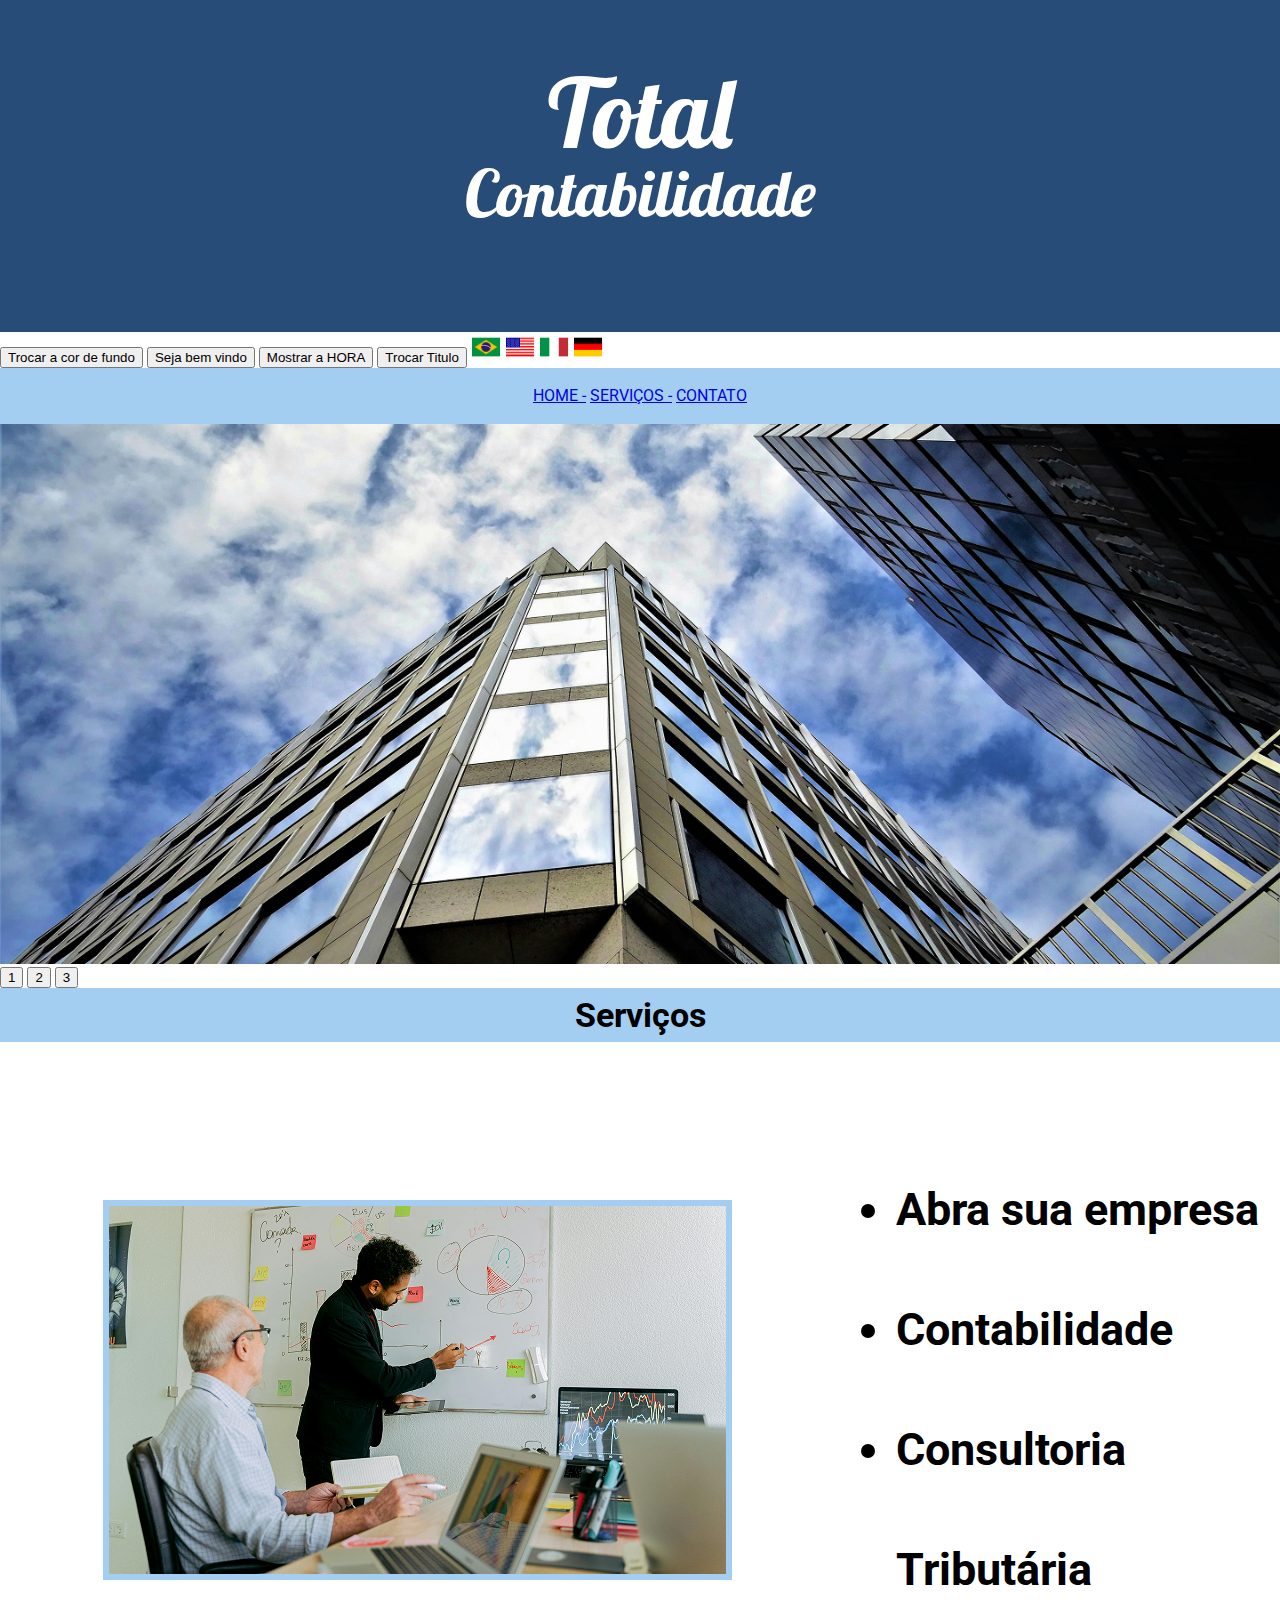
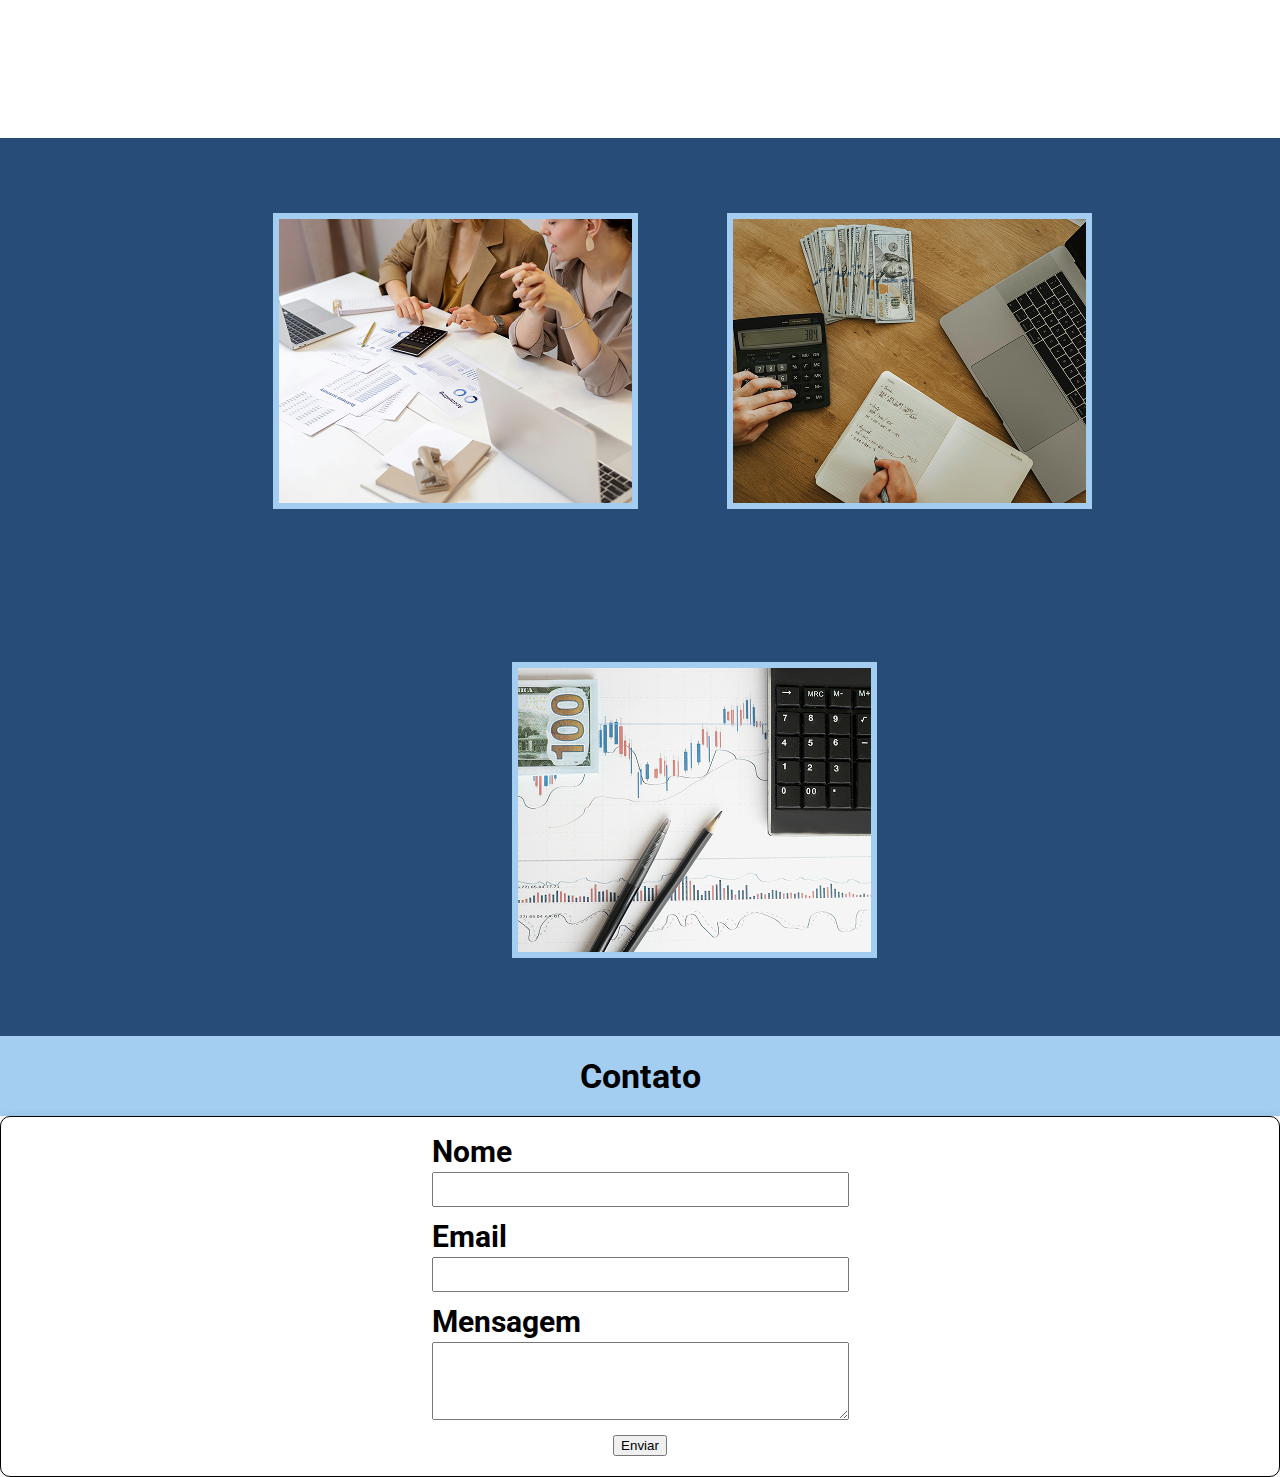
<file: index.html>
<!DOCTYPE html>
<html lang="pt-br">

<head>
    <meta charset="UTF-8">
    <meta name="viewport" content="width=device-width, initial-scale=1.0">
    <title>Escritório de Contabilidade</title>
    <link rel="stylesheet" href="estilo.css">
</head>

<body>
    <main>
        <header class="cabecalho">
            <h1 class="logo-texto1" id="logo-texto1">Total</h1>
            <h1 class="logo-texto2">Contabilidade</h1>
        </header>
        <div class="botoes">
            <button type="button" onclick="fnTrocarCorDeFundo()">Trocar a cor de fundo</button>
            <button type="button" onclick="fnSaudacao()">Seja bem vindo</button>
            <button type="button" onclick="fnMostrarHoraAtual()">Mostrar a HORA</button>
            <button type="button" onclick="fnTrocarTitulo()">Trocar Titulo</button>
            <img src="imagens/brasil.png" alt="brasil" height="30" onclick="fnIdiomaPortugues()">
            <img src="imagens/eua.png" alt="estados unidos" height="30" onclick="fnIdiomaIngles()">
            <img src="imagens/italia.png" alt="italia" height="30" onclick="fnIdiomaItaliano()">
            <img src="imagens/alemanha.png" alt="alemanha" height="30" onclick="fnIdiomaAlemao()">
        </div>
        <nav class="menu-principal">
            <a href="#" id="menu1">HOME -</a>
            <a href="#" id="menu2">SERVIÇOS -</a>
            <a href="#" id="menu3">CONTATO</a>
        </nav>
        <img src="imagens/banner.png" alt="imagem meio" class="banner" id="banner">
        <button type="button" onclick="fnBanner1()"> 1 </button>
        <button type="button" onclick="fnBanner2()"> 2 </button>
        <button type="button" onclick="fnBanner3()"> 3 </button>
        <h2 class="titulo">Serviços</h2>
        <div class="conteudo-meio">
            <img src="imagens/servicos.png" class="foto-servicos">
            <div class="lista-servicos">
                <ol class="opcoes">
                    <li>Abra sua empresa</li>
                    <li>Contabilidade</li>
                    <li>Consultoria Tributária</li>
                </ol>
            </div>
        </div>
        <div class="fotos">
            <img src="imagens/servico1.png" alt="empresa" class="foto-empresa" id="destaque1" onmouseenter="fnDestaque1Trocar()">
            <img src="imagens/servico2.png" alt="contabilidade" class="foto-contabilidade">
            <img src="imagens/servico3.png" alt="tributaria" class="foto-tributaria">
        </div>
        </div>
        <div class="finalizar">
            <h2 class="contato">Contato</h2>
            <form>
                <div class="formulario">
                    <div class="grupo-form">
                        <label class="rotulo">Nome</label>
                        <input type="text" id="nome">
                    </div>
                    <div class="grupo-form">
                        <label class="rotulo">Email</label>
                        <input type="text" id="email">
                    </div>
                    <div class="grupo-form">
                        <label class="rotulo">Mensagem</label>
                        <textarea id="mensagem" name="message" rows="4"></textarea>
                    </div>
                    <button type="button" onclick="fnRegistrarContato()">Enviar</button>
                </div>
                <p id="informacoes"></p>
            </form>
        </div>
    </main>
    <script src="app.js"></script>
</body>

</html>
</file>
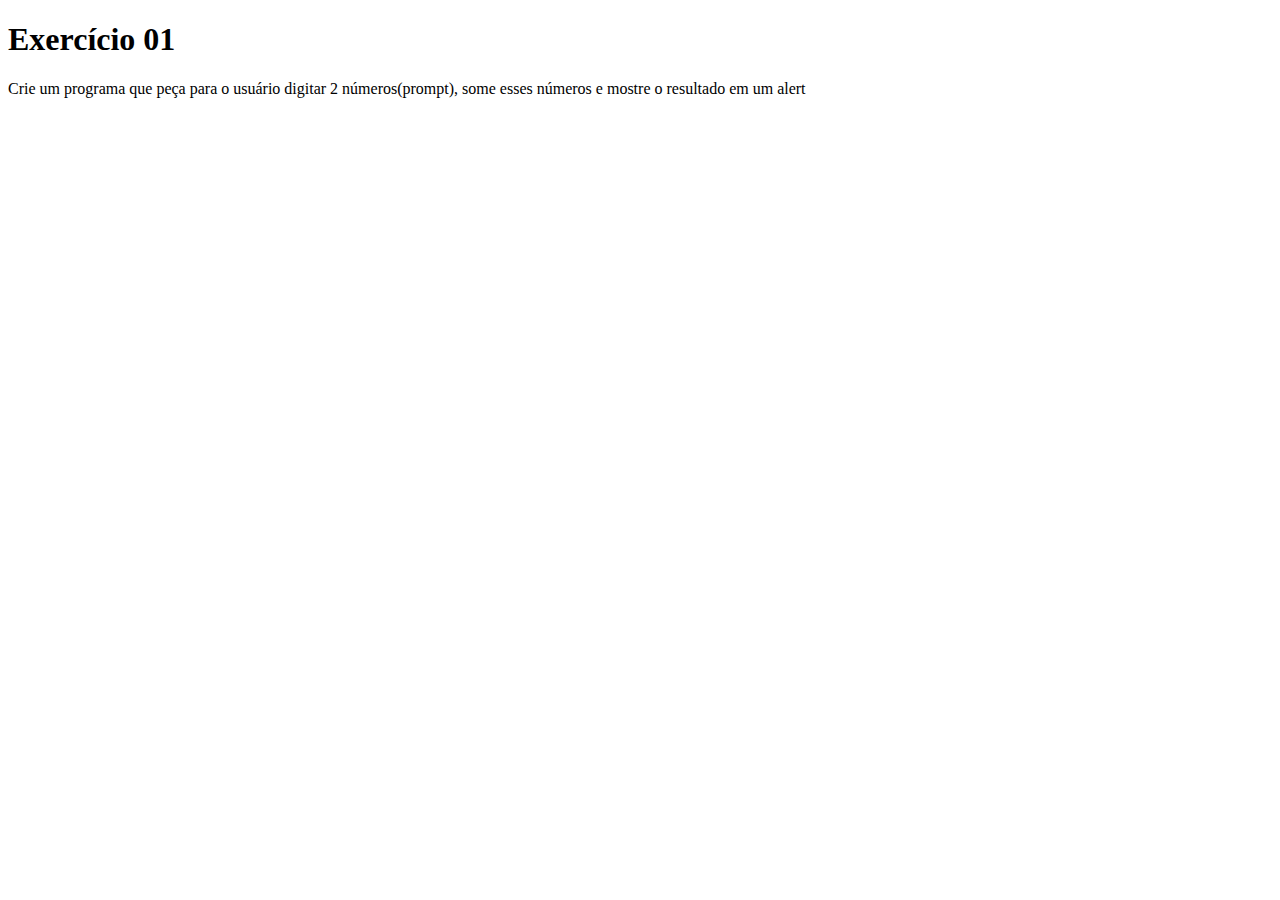
<file: exercicio-01/ex01.html>
<!DOCTYPE html>
<html lang="pt-br">
<head>
    <meta charset="UTF-8">
    <meta name="viewport" content="width=device-width, initial-scale=1.0">
    <title>Exercício 01</title>
</head>
<body>
    <h1>Exercício 01</h1>
    <p>Crie um programa que peça para o usuário digitar 2 números(prompt), some esses números e mostre o resultado em um alert</p>
    <script src="ex01.js"></script>
</body>
</html>
</file>
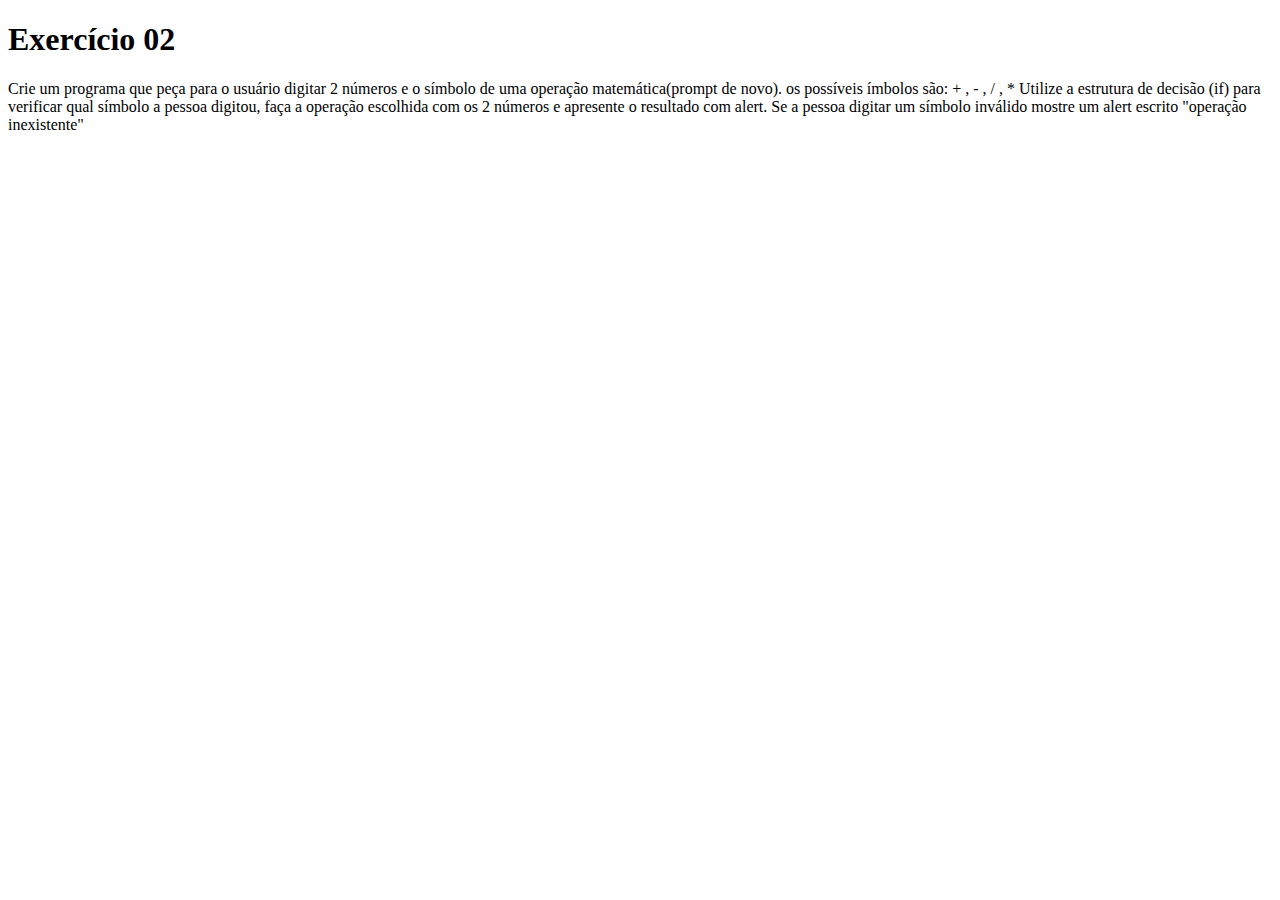
<file: exercicio-02/ex02.html>
<!DOCTYPE html>
<html lang="pt-br">

<head>
    <meta charset="UTF-8">
    <meta name="viewport" content="width=device-width, initial-scale=1.0">
    <title>Exercício 02</title>
</head>

<body>
    <h1>Exercício 02</h1>
    <p>Crie um programa que peça para o usuário digitar 2 números e o símbolo de uma operação matemática(prompt de
        novo). os possíveis ímbolos são: + , - , / , *
        Utilize a estrutura de decisão (if) para verificar qual símbolo a pessoa digitou, faça a operação escolhida com
        os 2 números e apresente o resultado com alert.
        Se a pessoa digitar um símbolo inválido mostre um alert escrito "operação inexistente"
    </p>
    <script src="ex02.js"></script>
</body>

</html>
</file>
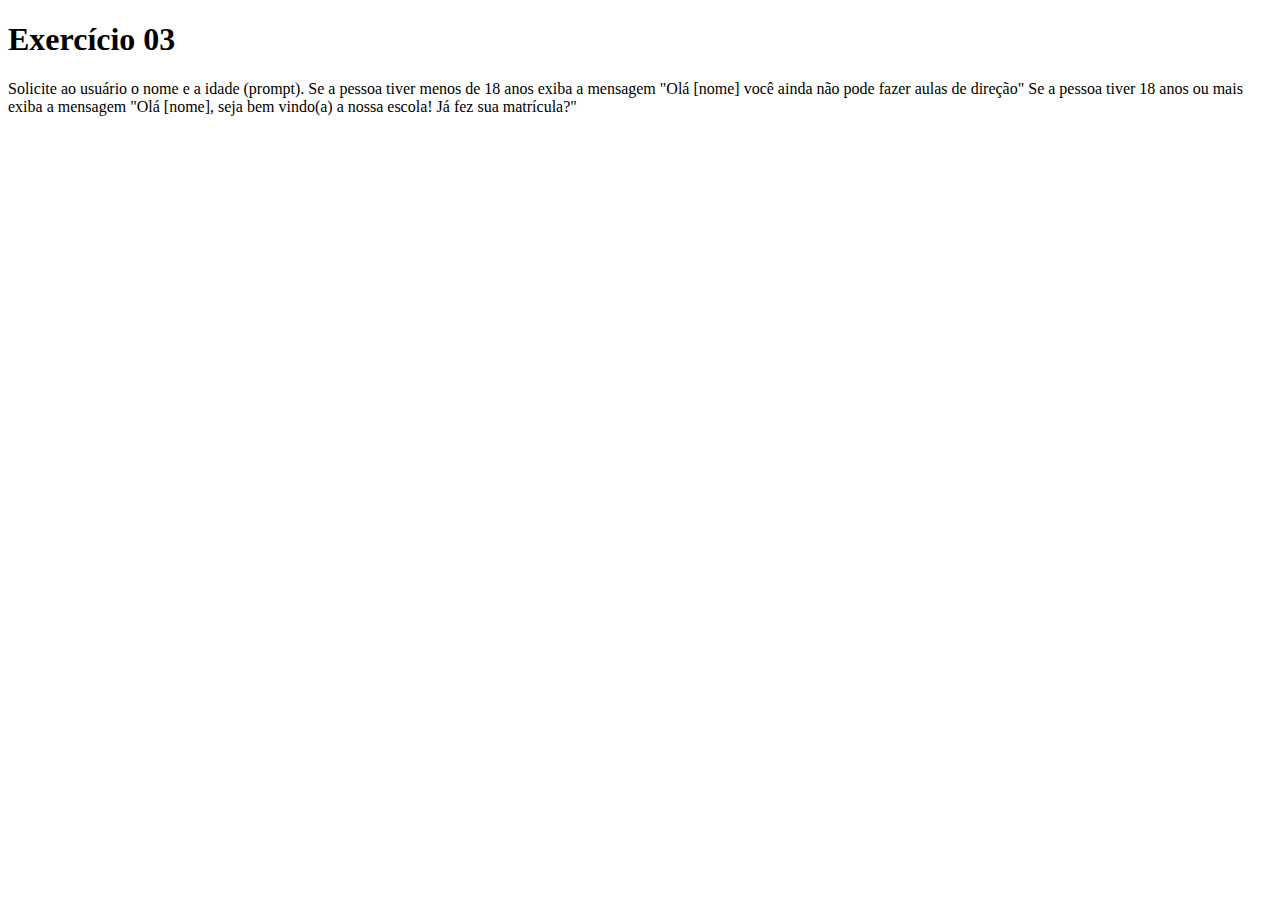
<file: exercicio-03/ex03.html>
<!DOCTYPE html>
<html lang="pt-br">
<head>
    <meta charset="UTF-8">
    <meta name="viewport" content="width=device-width, initial-scale=1.0">
    <title>Exercício 03</title>
</head>
<body>
    <h1>Exercício 03</h1>
    <p>Solicite ao usuário o nome e a idade (prompt).
        Se a pessoa tiver menos de 18 anos exiba a mensagem "Olá [nome] você ainda não pode fazer aulas de direção"
        Se a pessoa tiver 18 anos ou mais exiba a mensagem "Olá [nome], seja bem vindo(a) a nossa escola! Já fez sua matrícula?"
    </p>
    <script src="ex03.js"></script>
</body>
</html>
</file>
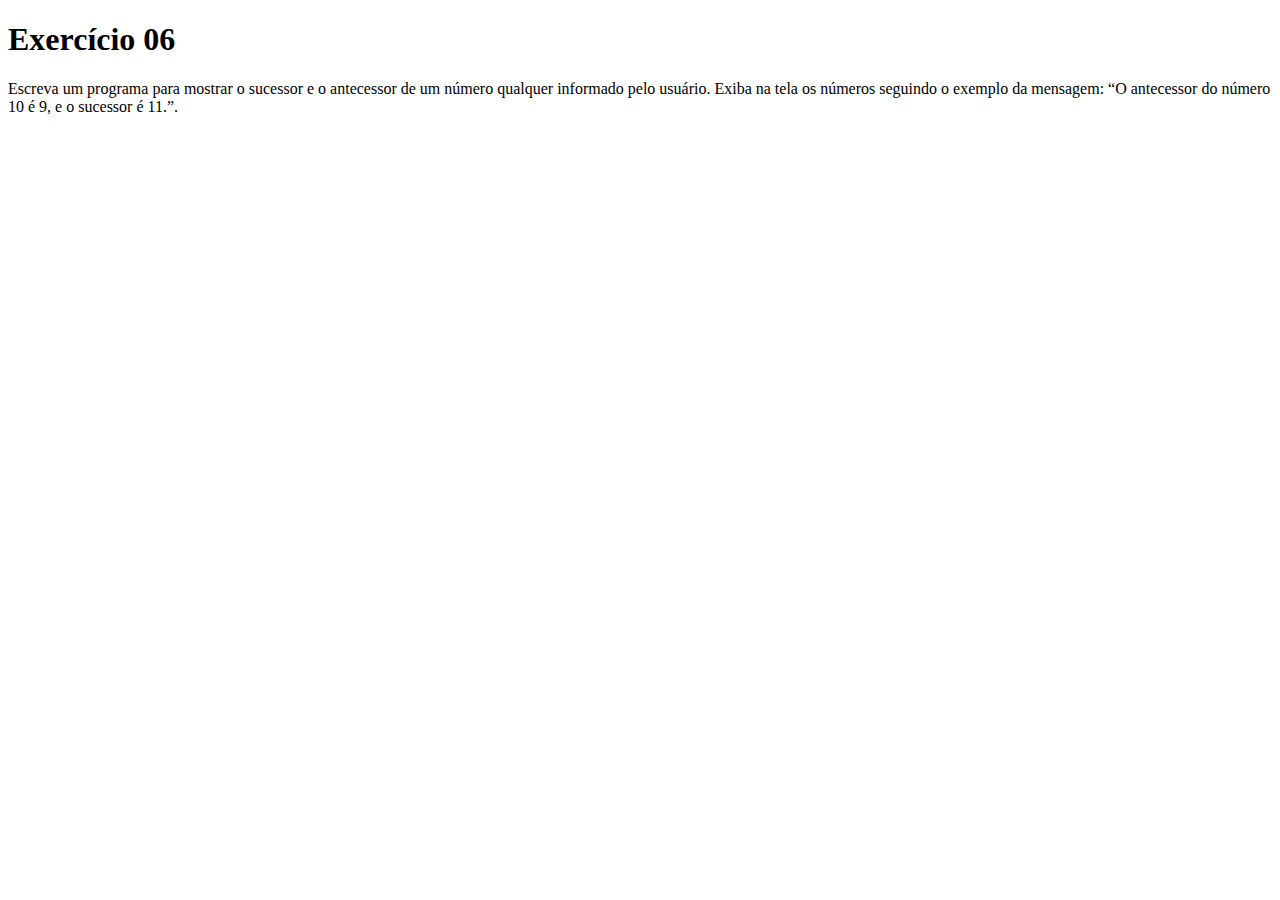
<file: exercicio-06/ex06.html>
<!DOCTYPE html>
<html lang="pt-br">
<head>
    <meta charset="UTF-8">
    <meta name="viewport" content="width=device-width, initial-scale=1.0">
    <title>Exercício 06</title>
</head>
<body>
    <h1>Exercício 06</h1>
    <p>Escreva um programa para mostrar o sucessor e o antecessor de um número qualquer informado pelo usuário. Exiba na tela os números seguindo o exemplo da mensagem: “O antecessor do número 10 é 9, e o sucessor é 11.”.
    </p>
    <script src="ex06.js"></script>
</body>
</html>
</file>
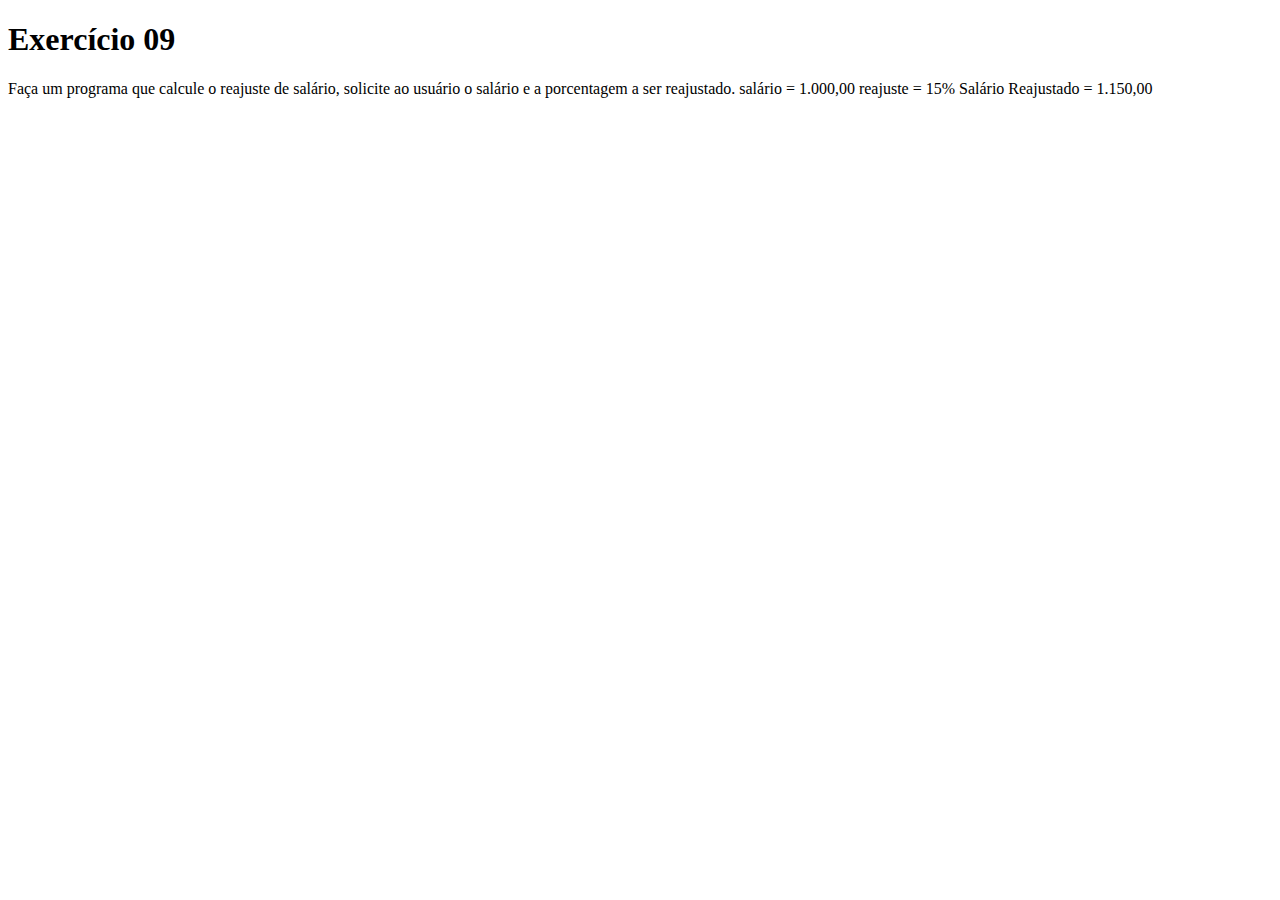
<file: exercicio-09/ex09.html>
<!DOCTYPE html>
<html lang="pt-br">
<head>
    <meta charset="UTF-8">
    <meta name="viewport" content="width=device-width, initial-scale=1.0">
    <title>Exercício 09</title>
</head>
<body>
    <h1>Exercício 09</h1>
    <p>Faça um programa que calcule o reajuste de salário, solicite ao usuário o salário e a porcentagem a ser reajustado.
        salário = 1.000,00 
        reajuste = 15% 
        Salário Reajustado = 1.150,00
    </p>
    <script src="ex09.js"></script>
</body>
</html>
</file>
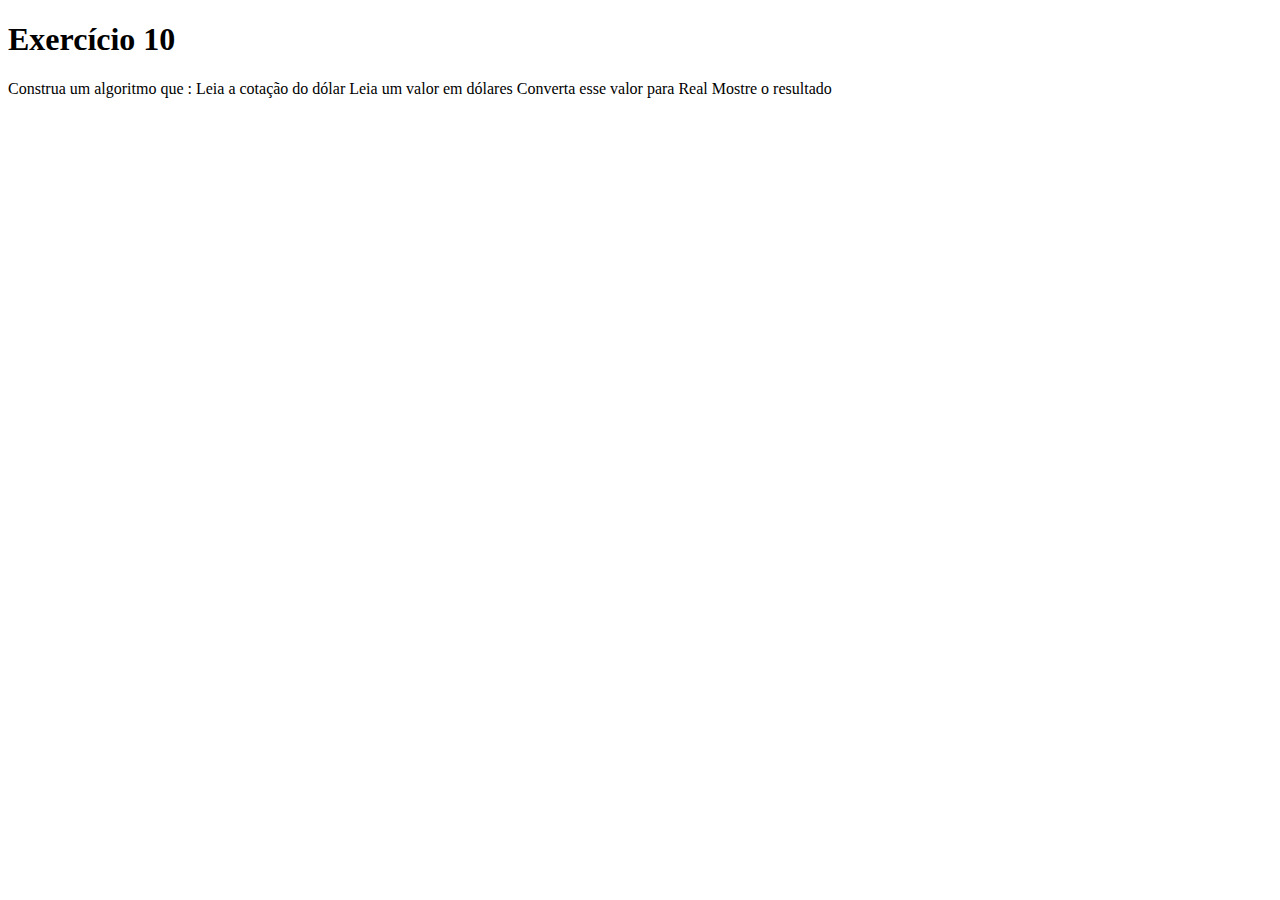
<file: exercicio-10/ex10.html>
<!DOCTYPE html>
<html lang="pt-br">
<head>
    <meta charset="UTF-8">
    <meta name="viewport" content="width=device-width, initial-scale=1.0">
    <title>Exercício 10</title>
</head>
<body>
    <h1>Exercício 10</h1>
    <p>Construa um algoritmo que : 
        Leia a cotação do dólar
        Leia um valor em dólares 
        Converta esse valor para Real 
        Mostre o resultado
    </p>
    <script src="ex10.js"></script>
</body>
</html>
</file>
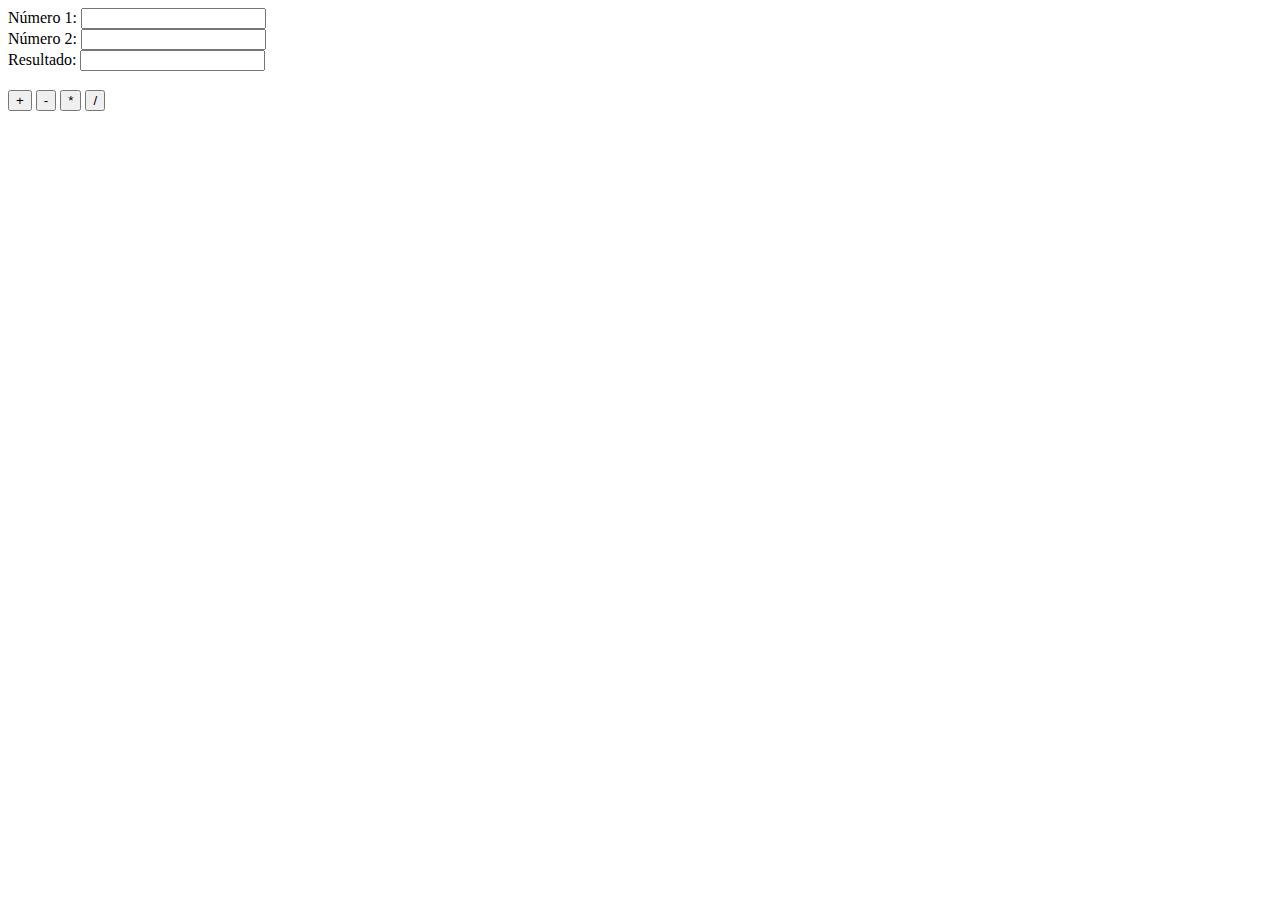
<file: formulario/form.html>
<!DOCTYPE html>
<html lang="pt-br">
<head>
    <meta charset="UTF-8">
    <meta name="viewport" content="width=device-width, initial-scale=1.0">
    <title>Document</title>
</head>
<body>
    <form>
        Número 1: <input type="text" id="n1"><br>
        Número 2: <input type="text" id="n2"><br>
        Resultado: <input type="text" id="resultado" readonly><br>
        <h3 id="outro-resultado"></h3>
        <button type="button" onclick="fnSomar()"> + </button>
        <button type="button" onclick="fnSubtrair()"> - </button>
        <button type="button" onclick="fnMultiplicar()"> * </button>
        <button type="button" onclick="fnDividir()"> / </button>
    </form>
    <script src="form.js"></script>
</body>
</html>
</file>
<file: estilo.css>
@import url('https://fonts.googleapis.com/css2?family=Lobster&family=Roboto:ital,wght@0,100..900;1,100..900&display=swap');

/* http://meyerweb.com/eric/tools/css/reset/ 
   v2.0 | 20110126
   License: none (public domain)
*/

html, body, div, span, applet, object, iframe,
h1, h2, h3, h4, h5, h6, p, blockquote, pre,
a, abbr, acronym, address, big, cite, code,
del, dfn, em, img, ins, kbd, q, s, samp,
small, strike, strong, sub, sup, tt, var,
b, u, i, center,
dl, dt, dd, ol, ul, li,
fieldset, form, label, legend,
table, caption, tbody, tfoot, thead, tr, th, td,
article, aside, canvas, details, embed, 
figure, figcaption, footer, header, hgroup, 
menu, nav, output, ruby, section, summary,
time, mark, audio, video {
	margin: 0;
	padding: 0;
	border: 0;
	font-size: 100%;
	font: inherit;
	vertical-align: baseline;
}
/* HTML5 display-role reset for older browsers */
article, aside, details, figcaption, figure, 
footer, header, hgroup, menu, nav, section {
	display: block;
}
body {
	line-height: 1;
}
ol, ul {
	list-style: none;
}
blockquote, q {
	quotes: none;
}
blockquote:before, blockquote:after,
q:before, q:after {
	content: '';
	content: none;
}
table {
	border-collapse: collapse;
	border-spacing: 0;
}

body{
    font-family: "Roboto";
}

.main{
    width: 1200px;
    margin: 0 auto;
}

.cabecalho{
    background-color: #274C77;
    height: 332px;
    background-size: cover;
    text-align: center;
}

.logo-texto1{
    font-family: "Lobster";
    color: white;
    font-size: 96px;
    padding-top: 64px;
    text-align: center;
}

.logo-texto2{
    font-family: "Lobster";
    color: white;
    font-size: 65px;
    padding-bottom: 76px;
}

.menu-principal{
    background-color: #A3CEF1;
    font-family: "Roboto";
    text-align: center;
    padding-top: 20px;
    padding-bottom: 20px;
}

.menu{
    color: black;
    font-family: "Roboto";
    font-size: 32px;
    font-weight: bold;
    text-decoration: none;
}

.banner{
    height: auto;
    width: 100%;
}

.titulo{
    font-family: "Roboto";
    font-size: 34px;
    font-weight: bold;
    text-align: center;
    background-color: #A3CEF1;
    padding-top: 10px;
    padding-bottom: 10px;
}

.conteudo-meio {
    display: flex;
    align-items: center;
}

.foto-servicos{
    padding-top: 74px;
    padding-bottom: 74px;
    margin-left: 103px;
}

.opcoes{
    list-style-type: disc;
    font-family: "Roboto";
    font-weight: Bold;
    font-size: 45px;
    padding-top: 108px;
    padding-bottom: 108px;
    line-height: 120px;
    margin-left: 164px;
}

.fotos{
    background-color: #274C77;
    text-align: center;
}

.foto-empresa{
    margin-left: 84px;
    padding-top: 75px;
    padding-bottom: 75px;
}

.foto-contabilidade{
    margin-left: 85px;
    padding-top: 75px;
    padding-bottom: 75px;
}

.foto-tributaria{
    margin-left: 109px;
    padding-top: 75px;
    padding-bottom: 75px;
}

.contato{
    background-color: #A3CEF1;
    text-align: center;
    font-weight: bold;
    font-size: 34px;
    padding-top: 23px;
    padding-bottom: 23px;
}

.rotulo{
    font-weight: bold;
    font-family: "Roboto";
    font-size: 30px;
    display: block;
}

.campo-texto{
    font-size: 16px;
    color: black;
    padding: 7px 10px;
}

.grupo-form input, .grupo-form textarea {
    width: 417px;
    padding: 8px;
    box-sizing: border-box;
}

.grupo-form label {
    margin-bottom: 5px;
}

.grupo-form {
    display: flex;
    flex-direction: column;
    margin-bottom: 15px;
}

.botao-enviar{
    font-family: "Roboto";
    font-size: 25px;
    font-weight: bold;
    padding: 10px;
    padding-left: 20px;
    padding-right: 20px;
    background-color: #A3CEF1;
}

.formulario {
    display: flex;
    flex-direction: column;
    align-items: center;
    border: 1px solid;
    padding: 20px;
    border-radius: 10px;
    box-shadow: 0 0 10px rgba(0, 0, 0, 0.1);
}
</file>
